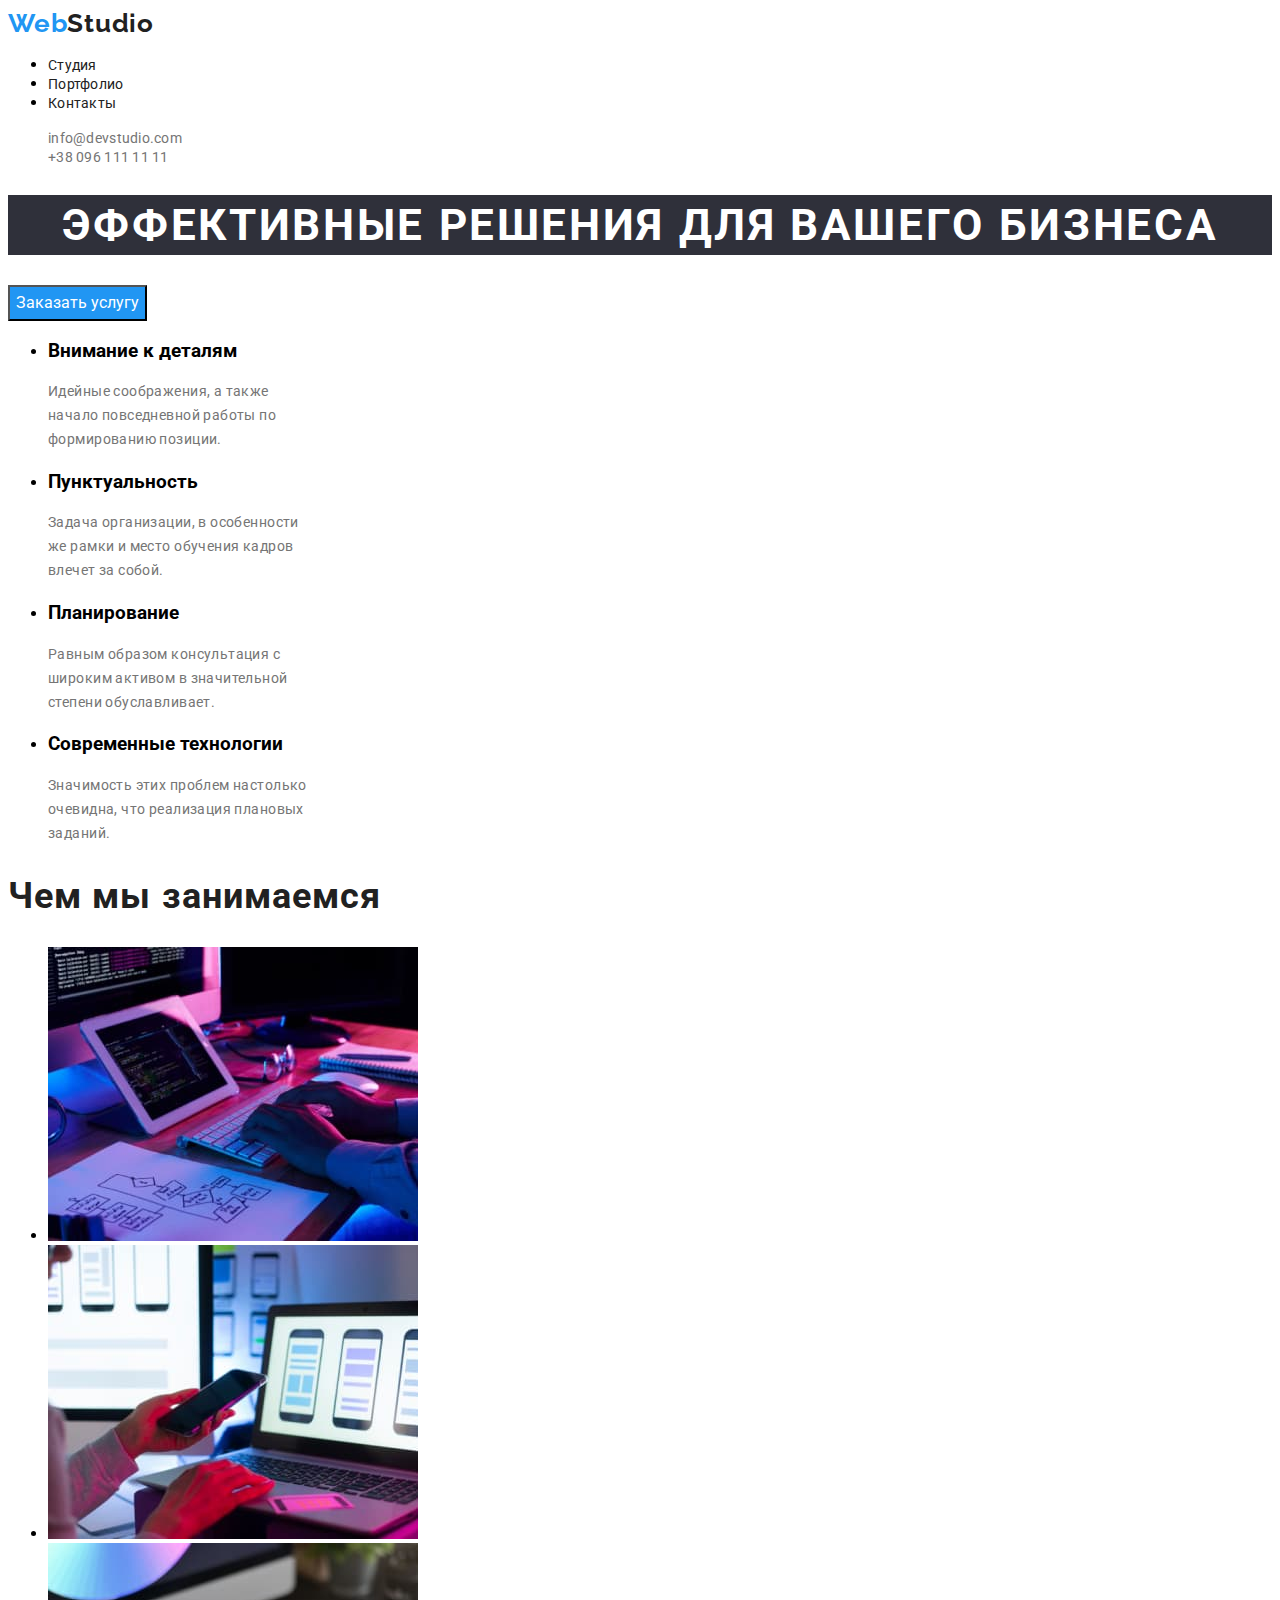
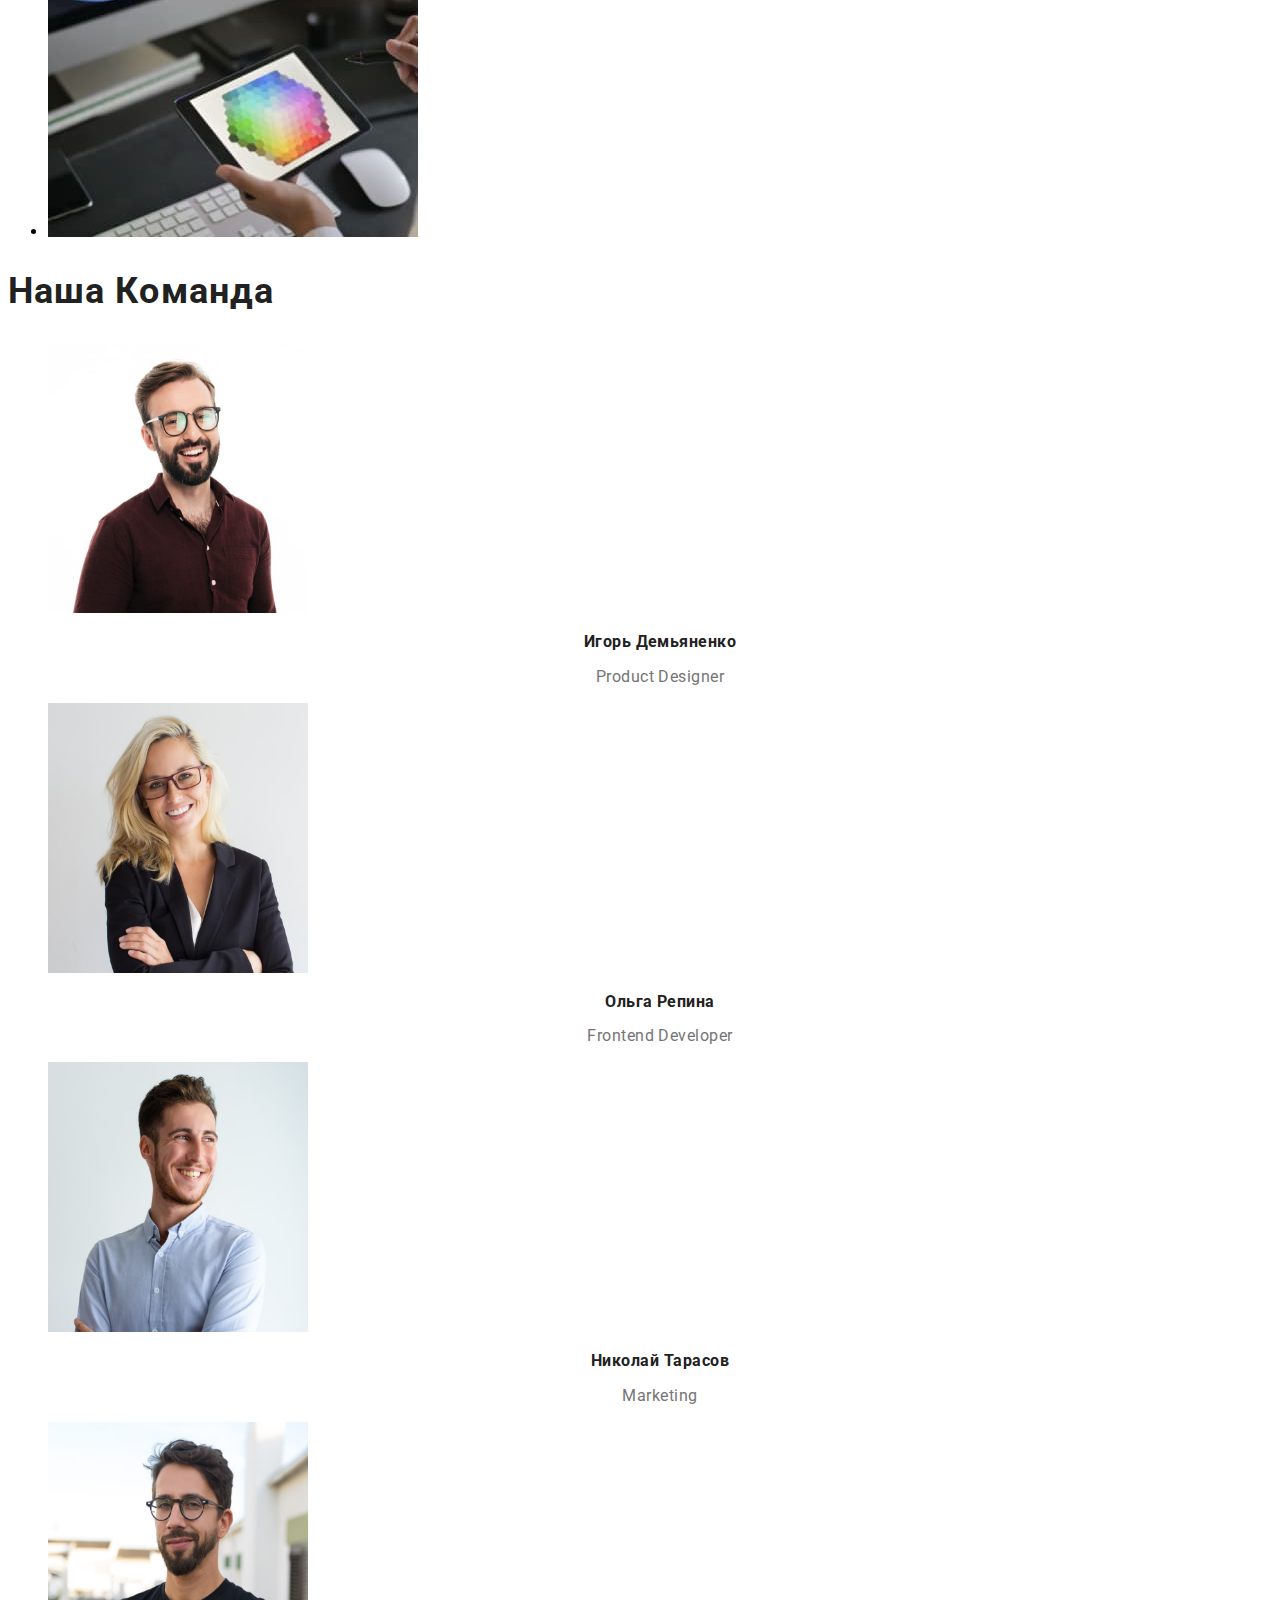
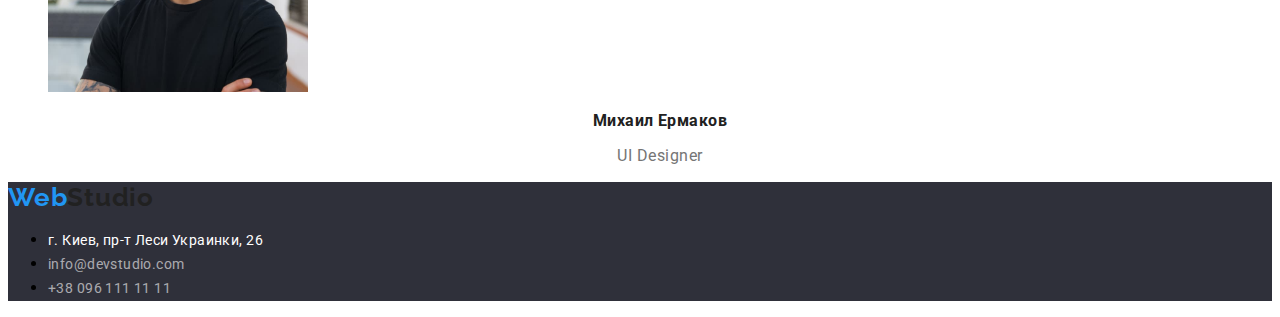
<file: index.html>
<!DOCTYPE html>
<html lang="ru">
  <head>
    <meta charset="UTF-8" />
    <meta http-equiv="X-UA-Compatible" content="IE=edge" />
    <meta name="viewport" content="width=device-width, initial-scale=1.0" />
    <title>WebStudio</title>
    <link rel="preconnect" href="https://fonts.googleapis.com" />
    <link rel="preconnect" href="https://fonts.gstatic.com" crossorigin />
    <link
      href="https://fonts.googleapis.com/css2?family=Oleo+Script&family=Raleway:wght@700&family=Roboto:wght@400;500;700;900&display=swap"
      rel="stylesheet"
    />
    <link rel="stylesheet" href="./css/styles.css" />
  </head>

  <body>
    <header class="header">
      <nav class="navigation">
        <a class="logo-link link" href="">
          Web<span class="accentlogo">Studio</span></a
        >
        <ul class="menu-list link">
          <li>
            <a class="menu-list-link link" href="./index.html">Студия</a>
          </li>
          <li>
            <a class="menu-list-link link" href="./portfolio.html">Портфолио</a>
          </li>
          <li>
            <a class="menu-list-link link" href="">Контакты</a>
          </li>
        </ul>
      </nav>
      <ul class="contacts list">
        <li>
          <a class="contact-item link" href="">info@devstudio.com</a>
        </li>
        <li>
          <a class="contact-item link" href="tel+380961111111"
            >+38 096 111 11 11</a
          >
        </li>
      </ul>
    </header>
    <main>
      <section>
        <h1 class="slogan">Эффективные решения для вашего бизнеса</h1>
        <button class="modal-button" type="button">Заказать услугу</button>
      </section>
      <section>
        <ul>
          <li>
            <h3 class="title link">Внимание к деталям</h3>
            <p class="about-text">
              Идейные соображения, а также <br />начало повседневной работы по
              <br />формированию позиции.
            </p>
          </li>
          <li>
            <h3 class="title link">Пунктуальность</h3>
            <p class="about-text">
              Задача организации, в особенности <br />же рамки и место обучения
              кадров <br />влечет за собой.
            </p>
          </li>
          <li>
            <h3 class="title link">Планирование</h3>
            <p class="about-text">
              Равным образом консультация с <br />широким активом в значительной
              <br />степени обуславливает.
            </p>
          </li>
          <li>
            <h3 class="title link">Современные технологии</h3>
            <p class="about-text">
              Значимость этих проблем настолько <br />очевидна, что реализация
              плановых <br />заданий.
            </p>
          </li>
        </ul>
      </section>
      <section>
        <h2 class="title-list link">Чем мы занимаемся</h2>
        <ul>
          <li>
            <img src="/images/photo.jpg" alt="" width="370" height="294" />
          </li>
          <li>
            <img src="/images/photo2.jpg" alt="" width="370" height="294" />
          </li>
          <li>
            <img src="/images/photo3.jpg" alt="" width="370" height="294" />
          </li>
        </ul>
      </section>
      <section>
        <h2 class="title-list link">Наша Команда</h2>
        <ul class="employees list">
          <li class="employees list">
            <img
              src="/images/personal1.jpg"
              alt="Игорь Демьяненко"
              width="260"
              height="270"
            />
            <h3 class="employees-name">Игорь Демьяненко</h3>
            <p class="employees-position">Product Designer</p>
          </li>
          <li class="employees list">
            <img
              src="/images/personal2.jpg"
              alt="Ольга Репина"
              width="260"
              height="270"
            />
            <h3 class="employees-name">Ольга Репина</h3>
            <p class="employees-position">Frontend Developer</p>
          </li>
          <li class="employees list">
            <img
              src="/images/personal3.jpg"
              alt="Николай Тарасов"
              width="260"
              height="270"
            />
            <h3 class="employees-name">Николай Тарасов</h3>
            <p class="employees-position">Marketing</p>
          </li>
          <li class="employees list">
            <img
              src="/images/personal4.jpg"
              alt="Михаил Ермаков"
              width="260"
              height="270"
            />
            <h3 class="employees-name">Михаил Ермаков</h3>
            <p class="employees-position">UI Designer</p>
          </li>
        </ul>
      </section>
    </main>
    <footer class="footer">
      <a class="logo-link link" href="">
        Web<span class="accentlogo">Studio</span></a
      >
      <addres>
        <ul>
          <li class="contact-list-iteam">
            <a
              class="location-list-link link"
              href="https://www.google.com/maps/place/%D0%B1%D1%83%D0%BB.+%D0%9B%D0%B5%D1%81%D0%B8+%D0%A3%D0%BA%D1%80%D0%B0%D0%B8%D0%BD%D0%BA%D0%B8,+26,+%D0%9A%D0%B8%D0%B5%D0%B2,+02000/@50.4265807,30.5361971,17z/data=!3m1!4b1!4m5!3m4!1s0x40d4cf0e033ecbe9:0x57a4dffefec77da0!8m2!3d50.4265807!4d30.5383858"
              >г. Киев, пр-т Леси Украинки, 26</a
            >
          </li>
          <li class="contact-list-iteam">
            <a class="contact-list-link link" href="">info@devstudio.com</a>
          </li>
          <li class="contact-list-iteam">
            <a class="contact-list-link link" href="tel+380961111111"
              >+38 096 111 11 11</a
            >
          </li>
        </ul>
      </addres>
    </footer>
  </body>
</html>
</file>
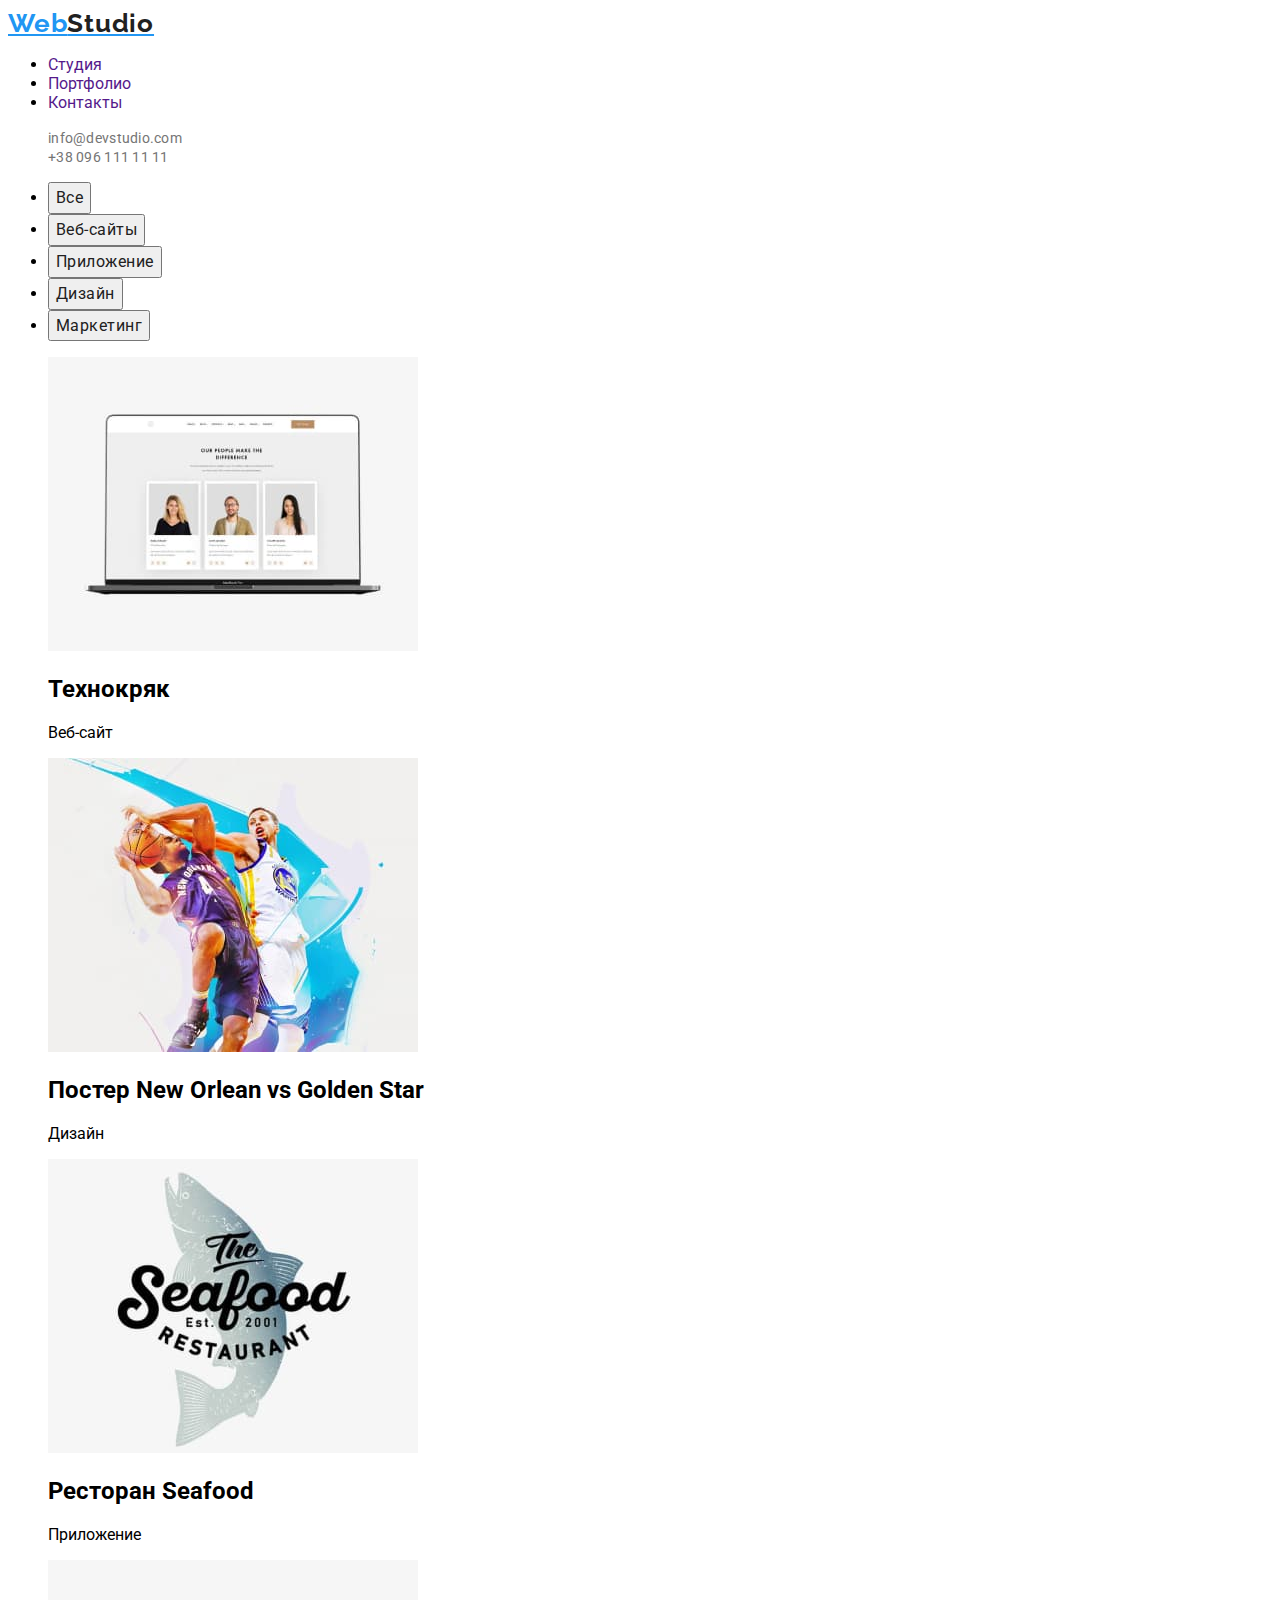
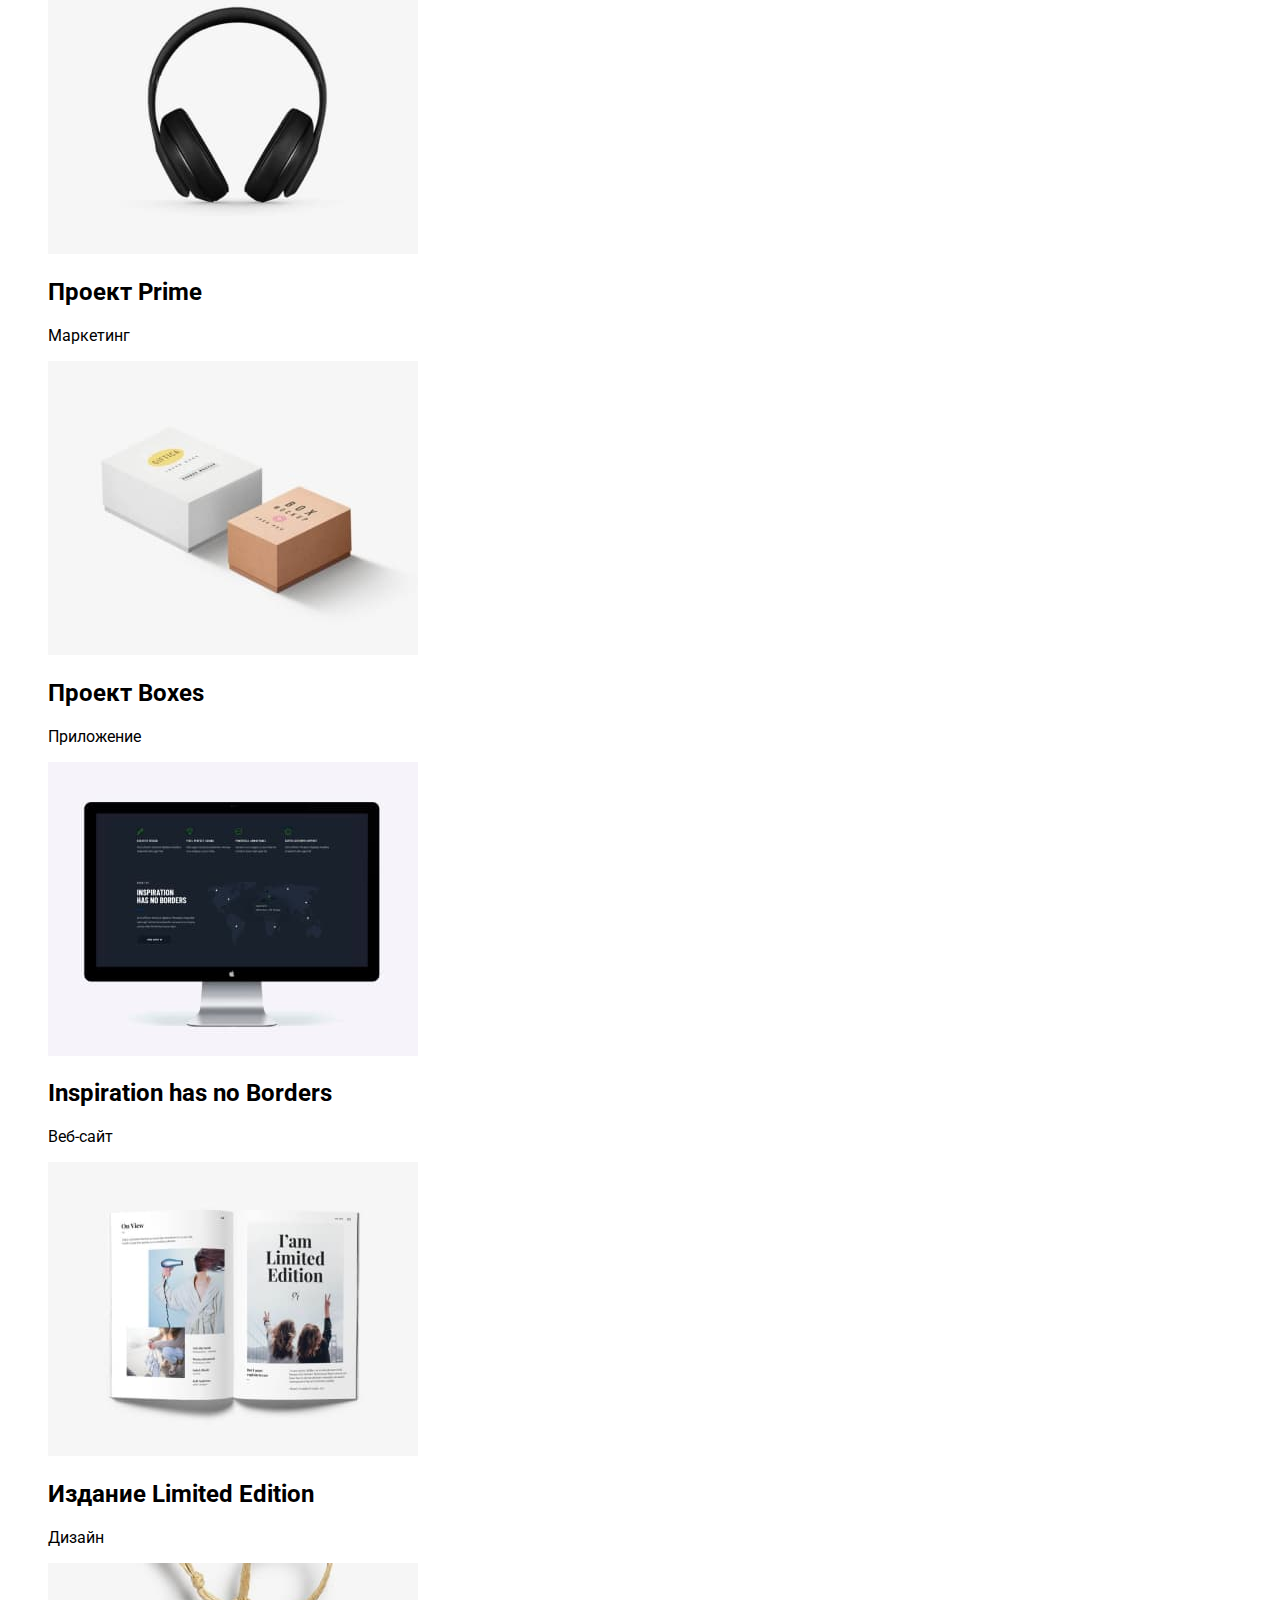
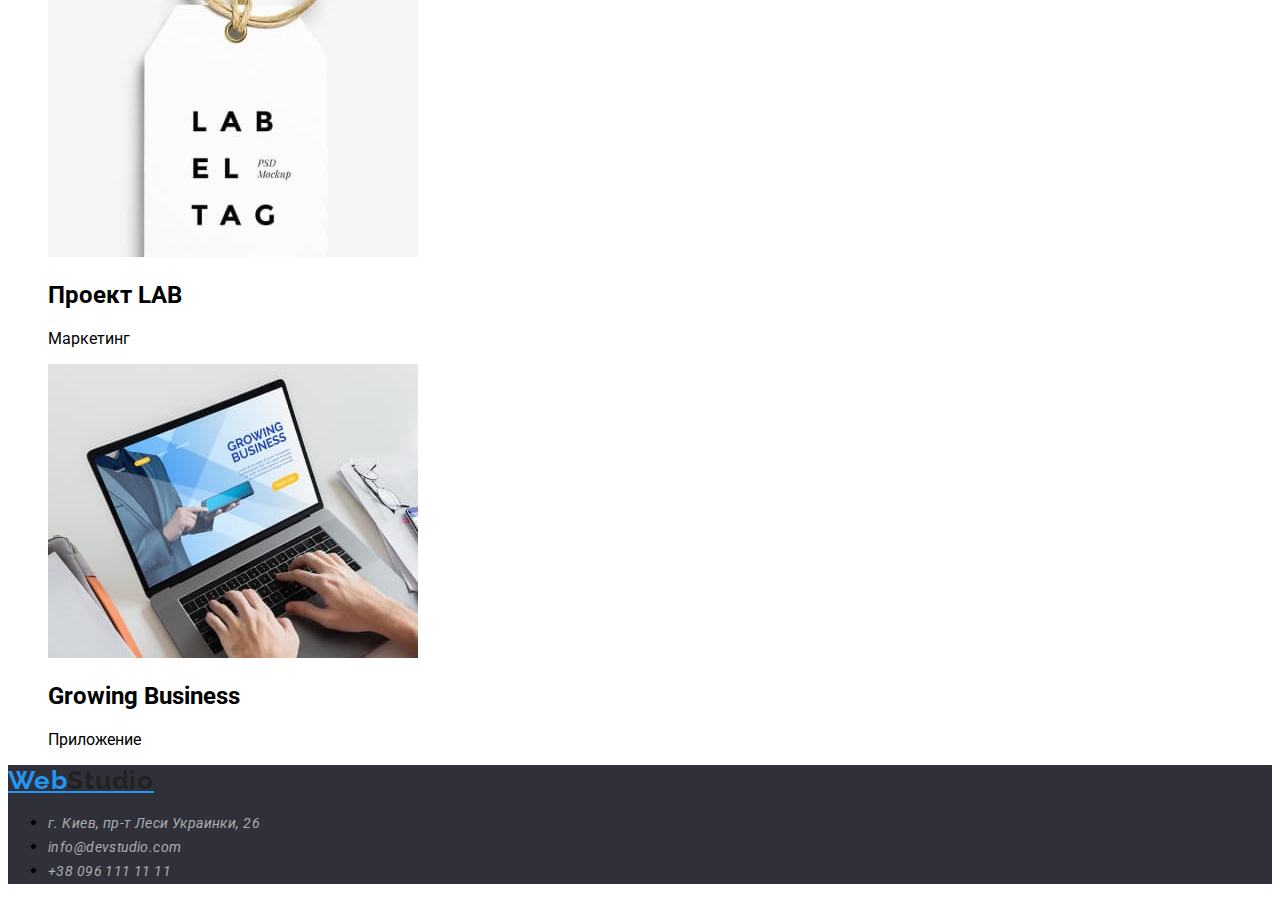
<file: portfolio.html>
<!DOCTYPE html>
<html lang="ru">

<head>
    <meta charset="UTF-8">
    <meta http-equiv="X-UA-Compatible" content="IE=edge">
    <meta name="viewport" content="width=device-width, initial-scale=1.0">
    <title>WebStudio</title>
    <link rel="preconnect" href="https://fonts.googleapis.com">
    <link rel="preconnect" href="https://fonts.gstatic.com" crossorigin>
    <link
        href="https://fonts.googleapis.com/css2?family=Oleo+Script&family=Raleway:wght@700&family=Roboto:wght@400;500;700;900&display=swap"
        rel="stylesheet">
    <link rel="stylesheet" href="./css/styles.css">
</head>

<body>
    <header class="header">
        <nav class="navigation">
            <a class="logo-link" href="">
                Web<span class="accentlogo">Studio</span></a>
            <ul class="menu-list link">
                <li>
                    <a class="menu-list-item link" href="">Студия</a>
                </li>
                <li>
                    <a class="menu-list-item link" href="">Портфолио</a>
                </li>
                <li>
                    <a class="menu-list-item link" href="">Контакты</a>
                </li>
            </ul>
        </nav>
        <ul class="contacts list">
            <li>
                <a class="contact-item link" href="">info@devstudio.com</a>
            </li>
            <li>
                <a class="contact-item link" href="tel+380961111111">+38 096 111 11 11</a>
            </li>
        </ul>
    </header>
    <main>
        <ul class="button-item link">
            <li><button class="modal-btn"  type="button">Все</button></li>
            <li><button class="modal-btn" type="button">Веб-сайты</button></li>
            <li><button class="modal-btn" type="button">Приложение</button></li>
            <li><button class="modal-btn" type="button">Дизайн</button></li>
            <li><button class="modal-btn" type="button">Маркетинг</button></li>
        </ul>
        <section>
            <ul>
                <li class="feature list"><img src="/images/технокряк.jpg" alt="Технокряк" width="370" height="294">
                    <h2 class="list of projects">Технокряк</h2>
                    <p>Веб-сайт</p>
                </li>
                <li class="feature list"><img src="/images/постер.jpg" alt="Постер New Orlean vs Golden Star" width="370" height="294">
                    <h2 class="list of projects">Постер New Orlean vs Golden Star</h2>
                    <p>Дизайн</p>
                </li>
                <li class="feature list"><img src="/images/ресторан.jpg" alt="Ресторан Seafood" width="370" height="294">
                    <h2 class="list of projects">Ресторан Seafood</h2>
                    <p>Приложение</p>
                </li>
                <li class="feature list"><img src="/images/проект Prime.jpg" alt="Проект Prime" width="370" height="294">
                    <h2 class="list of projects">Проект Prime</h2>
                    <p>Маркетинг</p>
                </li>
                <li class="feature list"><img src="/images/проект Boxes.jpg" alt="Проект Boxes" width="370" height="294">
                    <h2 class="list of projects">Проект Boxes</h2>
                    <p>Приложение</p>
                </li>
                <li class="feature list"><img src="/images/Inspiration.jpg" alt="Inspiration has no Borders" width="370" height="294">
                    <h2 class="list of projects">Inspiration has no Borders</h2>
                    <p>Веб-сайт</p>
                </li>
                <li class="feature list"><img src="/images/издание.jpg" alt="Издание Limited Edition" width="370" height="294">
                    <h2 class="list of projects">Издание Limited Edition</h2>
                    <p>Дизайн</p>
                </li>
                <li class="feature list"><img src="/images/Проект Lab.jpg" alt="Проект LAB" width="370" height="294">
                    <h2 class="list of projects">Проект LAB</h2>
                    <p>Маркетинг</p>
                </li>
                <li class="feature list"><img src="/images/Бизнесс.jpg" alt="Growing Business" width="370" height="294">
                    <h2 class="list of projects">Growing Business</h2>
                    <p>Приложение</p>
                </li>
            </ul>
        </section>
    </main>
    <footer class="footer">
        <a class="logo-link" href="">
            Web<span class="accentlogo">Studio</span></a>
        <address>
            <ul>
                <li class="contact-list-iteam"><a class="contact-list-link link"
                        href="https://www.google.com/maps/place/%D0%B1%D1%83%D0%BB.+%D0%9B%D0%B5%D1%81%D0%B8+%D0%A3%D0%BA%D1%80%D0%B0%D0%B8%D0%BD%D0%BA%D0%B8,+26,+%D0%9A%D0%B8%D0%B5%D0%B2,+02000/@50.4265807,30.5361971,17z/data=!3m1!4b1!4m5!3m4!1s0x40d4cf0e033ecbe9:0x57a4dffefec77da0!8m2!3d50.4265807!4d30.5383858">г.
                        Киев, пр-т Леси Украинки, 26</a></li>
                <li class="contact-list-iteam"><a class="contact-list-link link" href="">info@devstudio.com</a></li>
                <li class="contact-list-iteam"><a class="contact-list-link link" href="tel+380961111111">+38 096 111 11 11</a></li>
            </ul>
        </address>
    </footer>
</body>

</html>
</file>
<file: css/styles.css>
.list {
    list-style: none;
}

.link {
    text-decoration: none;
}

:root{
    --primary-font-family: 'Roboto', sans-serif;
    --primary-text-color: #2196F3;
    --secondary-color: #212121
}
body {
font-family: var(--primary-font-family);
}

.logo-link{
font-family: 'Raleway', sans-serif;
font-weight: bold;
font-size: 26px;
 line-height: 1.19;
/* identical to box height */
letter-spacing: 0.03em;
color: #2196F3;

}

.accentlogo{
font-family: 'Raleway', sans-serif;
font-weight: bold;
font-size: 26px;
line-height: 1.19;
/* identical to box height */
letter-spacing: 0.03em;
color: #212121; 

}

.menu-list-link {
font-family: var(--primary-font-family)
font-weight: 500;
font-size: 14px;
line-height: 1.14;
letter-spacing: 0.02em;
color:  #212121;
}
.menu-list-link:hover,
.menu-list-link:focus {
color: var(--primary-text-color)
}

.contact-item {
font-family: var(--primary-font-family)
font-weight: 500;
font-size: 14px;
line-height: 1.14;
letter-spacing: 0.02em;
color: #757575;
}

.contact-item:hover,
.contact-item :focus{
    color: var(--primary-text-color)
}

.slogan{
font-family: var(--primary-font-family)
font-weight: 900;
font-size: 44px;
line-height: 60px;
/* or 136% */
text-align: center;
letter-spacing: 0.06em;
text-transform: uppercase;
color: #FFFFFF;
 background: #2F303A;
}

.modal-button{
font-family: var(--primary-font-family)
font-weight: bold;
font-size: 16px;
line-height: 1.87;
/* identical to box height, or 187% */
color: #FFFFFF;
background: #2196F3;
}

.title link{
font-family: 'Roboto', sans-serif;
font-weight: bold;
font-size: 14px;
line-height: 1.14;
letter-spacing: 0.03em;
text-transform: uppercase;
color:  #212121;
}


.about-text{
font-family: var(--primary-font-family)
font-style: normal;
font-weight: normal;
font-size: 14px;
line-height: 1.71;
/* or 171% */ 
letter-spacing: 0.03em;
color: #757575;
}

.title-list{
font-family: var(--primary-font-family)
font-weight: bold;
font-size: 36px;
line-height: 1.16;
letter-spacing: 0.03em;
color: #212121;
}

.employees-name{
font-family: var(--primary-font-family)
font-weight: 500;
font-size: 16px;
line-height: 1.18;
/* identical to box height */
text-align: center;
letter-spacing: 0.03em; 
color: #212121;
}

.employees-position{
font-family: var(--primary-font-family)
font-weight: normal;
font-size: 16px;
line-height: 1.18;
/* identical to box height */
text-align: center;
letter-spacing: 0.03em;
color: #757575;
}

.footer{
background: #2F303A;
}
.location-list-link{
font-family: Roboto;
font-weight: normal;
font-size: 14px;
line-height: 1.71;
/* or 171% */
letter-spacing: 0.03em;
color: #FFFFFF;   
 

}
.contact-list-link{
font-family: var(--primary-font-family)
font-weight: normal;
font-size: 14px;
line-height: 1.71;
 /* or 171% */
letter-spacing: 0.03em;
color: rgba(255, 255, 255, 0.6);
}

.modal-btn{
font-family: var(--primary-font-family)
font-weight: 500;
font-size: 16px;
line-height: 1.62;
/* identical to box height, or 162% */
text-align: center;
letter-spacing: 0.03em;
    
    color: #212121;
}

.modal-btn:hover,
.modal-btn:focus{
    color: var(--primary-text-color);
}

.list-of-projects{
font-family: var(--primary-font-family)
font-weight: bold;
font-size: 18px;
line-height: 2;
/* identical to box height, or 200% */
letter-spacing: 0.06em;

color: #212121;   
}

.category-list {
font-family: var(--primary-font-family)
font-weight: normal;
font-size: 16px;
line-height: 1.87;
/* identical to box height, or 187% */
letter-spacing: 0.03em;
color: #757575;

}
</file>
